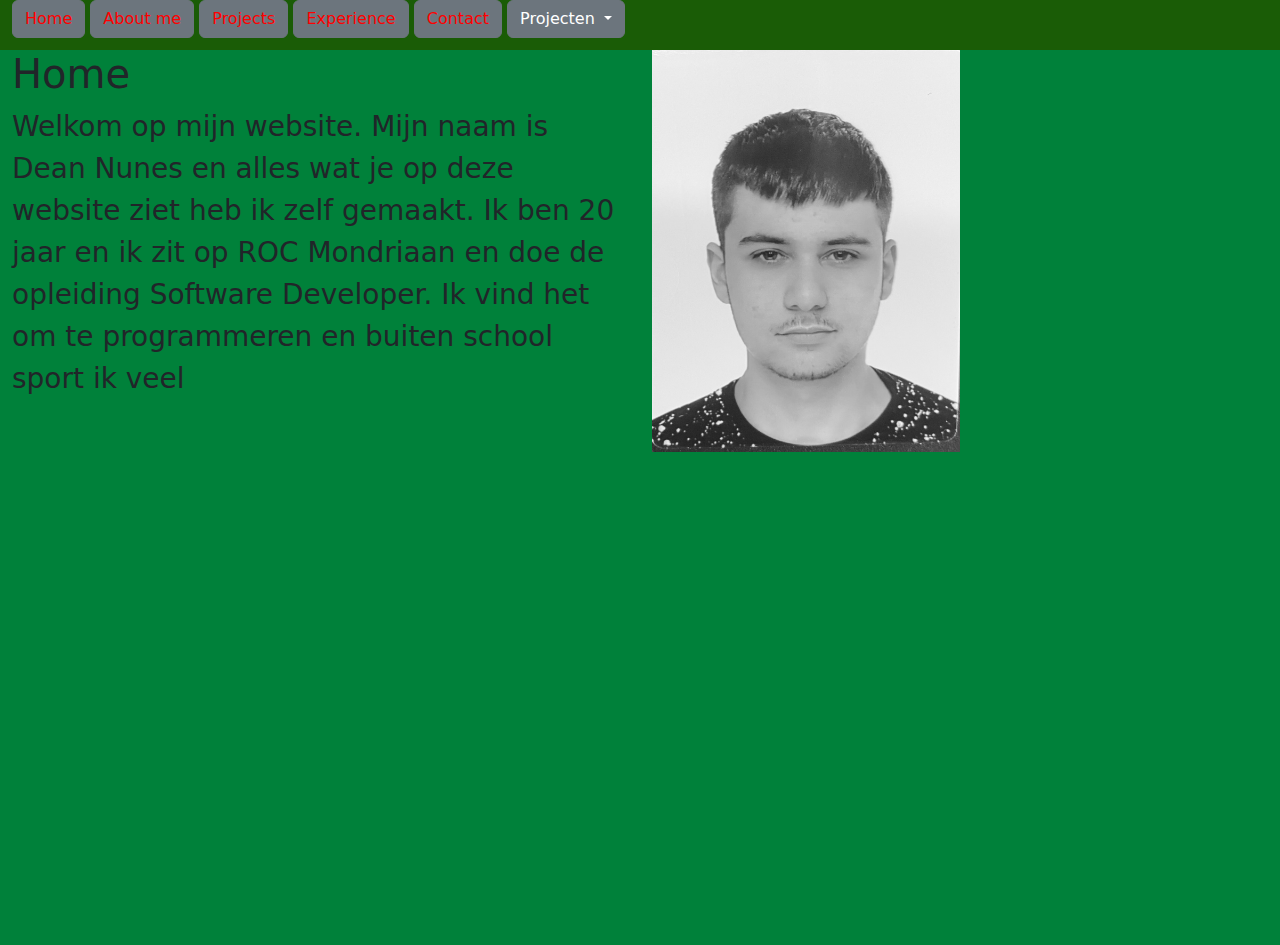
<file: index.html>
<!DOCTYPE html>
<html lang="en">

<head>
    <meta charset="UTF-8">
    <meta name="viewport" content="width=device-width, initial-scale=1.0">
    <title>Portfolio</title>
    <link href="https://cdn.jsdelivr.net/npm/bootstrap@5.3.3/dist/css/bootstrap.min.css" rel="stylesheet"
        integrity="sha384-QWTKZyjpPEjISv5WaRU9OFeRpok6YctnYmDr5pNlyT2bRjXh0JMhjY6hW+ALEwIH" crossorigin="anonymous">
    <link rel="stylesheet" href="css/style.css">
    <script src="https://cdn.jsdelivr.net/npm/bootstrap@5.3.3/dist/js/bootstrap.bundle.min.js"
        integrity="sha384-YvpcrYf0tY3lHB60NNkmXc5s9fDVZLESaAA55NDzOxhy9GkcIdslK1eN7N6jIeHz"
        crossorigin="anonymous"></script>
</head>

<body>
    <header>
        <div class="container-fluid">
            <div class="row">
                <div class="col-lg-12">
                    <div class="dropdown">
                        <button class="btn btn-secondary" type="button"><a href="index.html">Home</a></button>
                        <button class="btn btn-secondary" type="button"><a href="about-me.html">About me</a></button>
                        <button class="btn btn-secondary" type="button"><a href="projecten.html">Projects</a></button>
                        <button class="btn btn-secondary" type="button"><a href="experience.html">Experience</a></button>
                        <button class="btn btn-secondary" type="button"><a href="contact.html">Contact</a></button>
                        <button class="btn btn-secondary dropdown-toggle" type="button" data-bs-toggle="dropdown"
                            aria-expanded="false">
                            Projecten
                        </button>
                        <ul class="dropdown-menu">
                            <li><a class="dropdown-item" href="hogerlager.html">Hoger lager</a></li>
                            <li><a class="dropdown-item" href="escaperoom.html">Escape room</a></li>
                            <li><a class="dropdown-item" href="hangman.html">Hangman</a></li>
                            <li><a class="dropdown-item" href="webcatalogus.html">Webcatalogus</a></li>
                            <li><a class="dropdown-item" href="build-a-game.html">build a game</a></li>
                        </ul>
                    </div>
                </div>
            </div>
        </div>
    </header>

    <main>
        <div class="container-fluid">
            <div class="row">
                <div class="col-sm-6">
                    <article>
                        <h1>Home</h1>
                        <p class="fs-3 fst-"> Welkom op mijn website. Mijn naam is Dean Nunes en alles wat je op
                            deze website ziet heb ik zelf gemaakt. Ik ben 20 jaar en ik zit op
                            ROC Mondriaan en doe de opleiding Software Developer. Ik vind het 
                            om te programmeren en buiten school sport ik veel</p>
                            
                    </article>
                </div>
                <div class="col-sm-6"><img class="w-50" src="img/IMG_1656.jpg" alt="Dean"></div>
            </div>
        </div>
    </main>

</body>

</html>
</file>
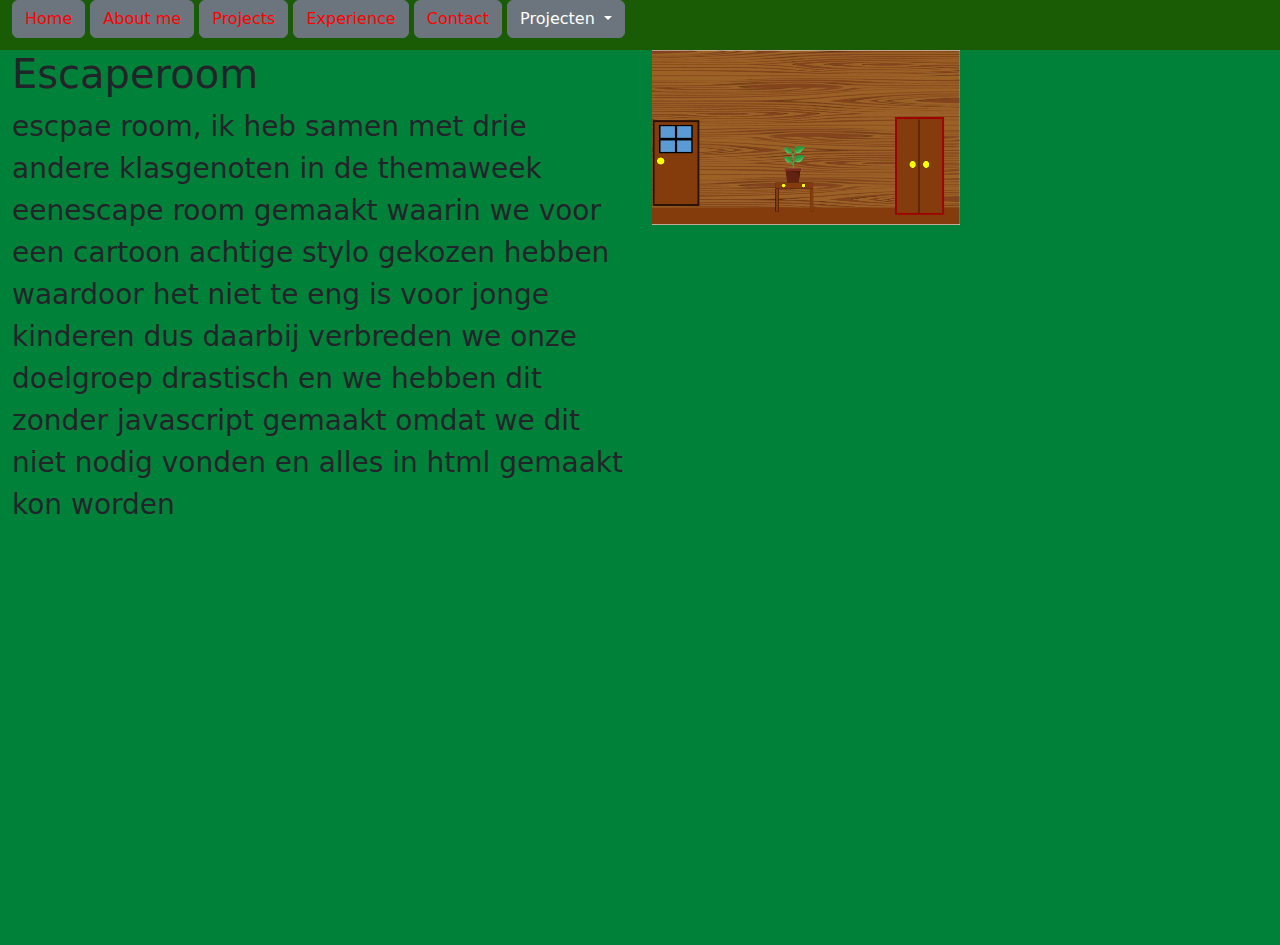
<file: escaperoom.html>
<!DOCTYPE html>
<html lang="en">

<head>
    <meta charset="UTF-8">
    <meta name="viewport" content="width=device-width, initial-scale=1.0">
    <title>Portfolio</title>
    <link href="https://cdn.jsdelivr.net/npm/bootstrap@5.3.3/dist/css/bootstrap.min.css" rel="stylesheet"
        integrity="sha384-QWTKZyjpPEjISv5WaRU9OFeRpok6YctnYmDr5pNlyT2bRjXh0JMhjY6hW+ALEwIH" crossorigin="anonymous">
    <link rel="stylesheet" href="css/style.css">
    <script src="https://cdn.jsdelivr.net/npm/bootstrap@5.3.3/dist/js/bootstrap.bundle.min.js"
        integrity="sha384-YvpcrYf0tY3lHB60NNkmXc5s9fDVZLESaAA55NDzOxhy9GkcIdslK1eN7N6jIeHz"
        crossorigin="anonymous"></script>
</head>

<body>
    <header>
        <div class="container-fluid">
            <div class="row">
                <div class="col-lg-12">
                    <div class="dropdown">
                        <button class="btn btn-secondary" type="button"><a href="index.html">Home</a></button>
                        <button class="btn btn-secondary" type="button"><a href="about-me.html">About me</a></button>
                        <button class="btn btn-secondary" type="button"><a href="projecten.html">Projects</a></button>
                        <button class="btn btn-secondary" type="button"><a
                                href="experience.html">Experience</a></button>
                        <button class="btn btn-secondary" type="button"><a href="contact.html">Contact</a></button>
                        <button class="btn btn-secondary dropdown-toggle" type="button" data-bs-toggle="dropdown"
                            aria-expanded="false">
                            Projecten
                        </button>
                        <ul class="dropdown-menu">
                            <li><a class="dropdown-item" href="hogerlager.html">Hoger lager</a></li>
                            <li><a class="dropdown-item" href="escaperoom.html">Escape room</a></li>
                            <li><a class="dropdown-item" href="hangman.html">Hangman</a></li>
                            <li><a class="dropdown-item" href="webcatalogus.html">Webcatalogus</a></li>
                            <li><a class="dropdown-item" href="build-a-game.html">build a game</a></li>
                        </ul>
                    </div>
                </div>
            </div>
        </div>
    </header>

    <main>
        <div class="container-fluid">
            <div class="row">
                <div class="col-sm-6">
                    <article>
                        <h1>Escaperoom</h1>
                        <p class="fs-3 fst-"> escpae room, ik heb samen met drie andere klasgenoten in de themaweek
                            eenescape room gemaakt waarin we voor een cartoon achtige stylo gekozen hebben waardoor het
                            niet te eng is voor jonge kinderen dus daarbij verbreden we onze doelgroep drastisch en we
                            hebben dit zonder javascript gemaakt omdat we dit niet nodig vonden en alles in html gemaakt
                            kon worden </p>

                    </article>
                </div>
                <div class="col-sm-6"><img class="w-50" src="img/escape room.PNG" alt="er"></div>
            </div>
        </div>
    </main>

</body>

</html>
</file>
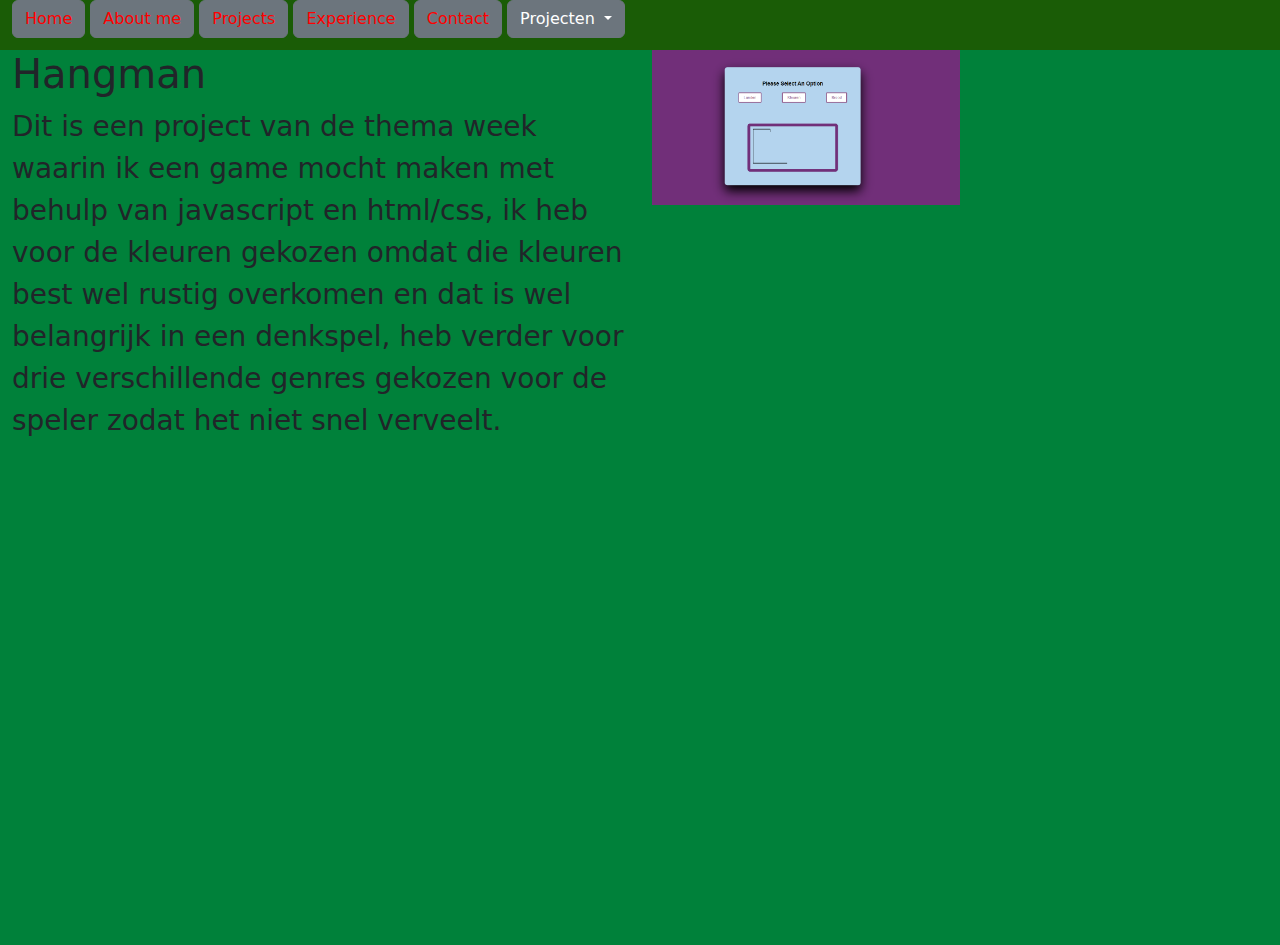
<file: hangman.html>
<!DOCTYPE html>
<html lang="en">

<head>
    <meta charset="UTF-8">
    <meta name="viewport" content="width=device-width, initial-scale=1.0">
    <title>Portfolio</title>
    <link href="https://cdn.jsdelivr.net/npm/bootstrap@5.3.3/dist/css/bootstrap.min.css" rel="stylesheet"
        integrity="sha384-QWTKZyjpPEjISv5WaRU9OFeRpok6YctnYmDr5pNlyT2bRjXh0JMhjY6hW+ALEwIH" crossorigin="anonymous">
    <link rel="stylesheet" href="css/style.css">
    <script src="https://cdn.jsdelivr.net/npm/bootstrap@5.3.3/dist/js/bootstrap.bundle.min.js"
        integrity="sha384-YvpcrYf0tY3lHB60NNkmXc5s9fDVZLESaAA55NDzOxhy9GkcIdslK1eN7N6jIeHz"
        crossorigin="anonymous"></script>
</head>

<body>
    <header>
        <div class="container-fluid">
            <div class="row">
                <div class="col-lg-12">
                    <div class="dropdown">
                        <button class="btn btn-secondary" type="button"><a href="index.html">Home</a></button>
                        <button class="btn btn-secondary" type="button"><a href="about-me.html">About me</a></button>
                        <button class="btn btn-secondary" type="button"><a href="projecten.html">Projects</a></button>
                        <button class="btn btn-secondary" type="button"><a
                                href="experience.html">Experience</a></button>
                        <button class="btn btn-secondary" type="button"><a href="contact.html">Contact</a></button>
                        <button class="btn btn-secondary dropdown-toggle" type="button" data-bs-toggle="dropdown"
                            aria-expanded="false">
                            Projecten
                        </button>
                        <ul class="dropdown-menu">
                            <li><a class="dropdown-item" href="hogerlager.html">Hoger lager</a></li>
                            <li><a class="dropdown-item" href="escaperoom.html">Escape room</a></li>
                            <li><a class="dropdown-item" href="hangman.html">Hangman</a></li>
                            <li><a class="dropdown-item" href="webcatalogus.html">Webcatalogus</a></li>
                            <li><a class="dropdown-item" href="build-a-game.html">build a game</a></li>
                        </ul>
                    </div>
                </div>
            </div>
        </div>
    </header>

    <main>
        <div class="container-fluid">
            <div class="row">
                <div class="col-sm-6">
                    <article>
                        <h1>Hangman</h1>
                        <p class="fs-3 fst-"> Dit is een project van de thema week waarin ik een game mocht maken met
                            behulp van javascript en html/css, ik heb voor de kleuren gekozen omdat die kleuren best wel
                            rustig overkomen en dat is wel belangrijk in een denkspel, heb verder voor drie
                            verschillende genres gekozen voor de speler zodat het niet snel verveelt.</p>

                    </article>
                </div>
                <div class="col-sm-6"><img class="w-50" src="img/hangman.PNG" alt="hm"></div>
            </div>
        </div>
    </main>

</body>

</html>
</file>
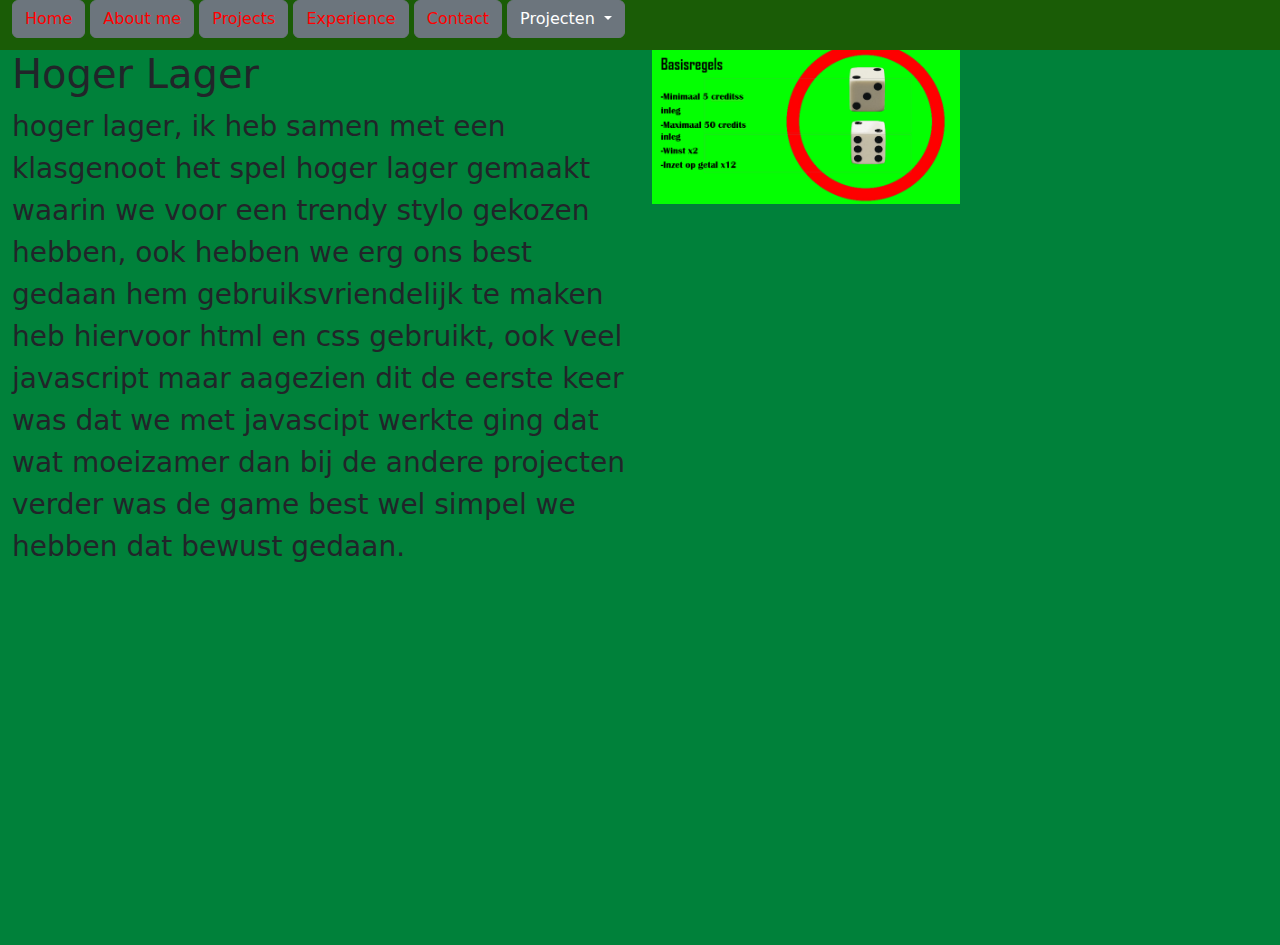
<file: hogerlager.html>
<!DOCTYPE html>
<html lang="en">

<head>
    <meta charset="UTF-8">
    <meta name="viewport" content="width=device-width, initial-scale=1.0">
    <title>Portfolio</title>
    <link href="https://cdn.jsdelivr.net/npm/bootstrap@5.3.3/dist/css/bootstrap.min.css" rel="stylesheet"
        integrity="sha384-QWTKZyjpPEjISv5WaRU9OFeRpok6YctnYmDr5pNlyT2bRjXh0JMhjY6hW+ALEwIH" crossorigin="anonymous">
    <link rel="stylesheet" href="css/style.css">
    <script src="https://cdn.jsdelivr.net/npm/bootstrap@5.3.3/dist/js/bootstrap.bundle.min.js"
        integrity="sha384-YvpcrYf0tY3lHB60NNkmXc5s9fDVZLESaAA55NDzOxhy9GkcIdslK1eN7N6jIeHz"
        crossorigin="anonymous"></script>
</head>

<body>
    <header>
        <div class="container-fluid">
            <div class="row">
                <div class="col-lg-12">
                    <div class="dropdown">
                        <button class="btn btn-secondary" type="button"><a href="index.html">Home</a></button>
                        <button class="btn btn-secondary" type="button"><a href="about-me.html">About me</a></button>
                        <button class="btn btn-secondary" type="button"><a href="projecten.html">Projects</a></button>
                        <button class="btn btn-secondary" type="button"><a
                                href="experience.html">Experience</a></button>
                        <button class="btn btn-secondary" type="button"><a href="contact.html">Contact</a></button>
                        <button class="btn btn-secondary dropdown-toggle" type="button" data-bs-toggle="dropdown"
                            aria-expanded="false">
                            Projecten
                        </button>
                        <ul class="dropdown-menu">
                            <li><a class="dropdown-item" href="hogerlager.html">Hoger lager</a></li>
                            <li><a class="dropdown-item" href="escaperoom.html">Escape room</a></li>
                            <li><a class="dropdown-item" href="hangman.html">Hangman</a></li>
                            <li><a class="dropdown-item" href="webcatalogus.html">Webcatalogus</a></li>
                            <li><a class="dropdown-item" href="build-a-game.html">build a game</a></li>
                        </ul>
                    </div>
                </div>
            </div>
        </div>
    </header>

    <main>
        <div class="container-fluid">
            <div class="row">
                <div class="col-sm-6">
                    <article>
                        <h1>Hoger Lager</h1>
                        <p class="fs-3 fst-"> hoger lager, ik heb samen met een klasgenoot het spel hoger lager gemaakt
                            waarin we voor een trendy stylo gekozen hebben, ook hebben we erg ons best gedaan hem
                            gebruiksvriendelijk te maken heb hiervoor html en css gebruikt, ook veel javascript maar
                            aagezien dit de eerste keer was dat we met javascipt werkte ging dat wat moeizamer dan bij
                            de andere projecten verder was de game best wel simpel we hebben dat bewust gedaan. </p>

                    </article>
                </div>
                <div class="col-sm-6"><img class="w-50" src="img/hoger lager.PNG" alt="hl"></div>
            </div>
        </div>
    </main>

</body>

</html>
</file>
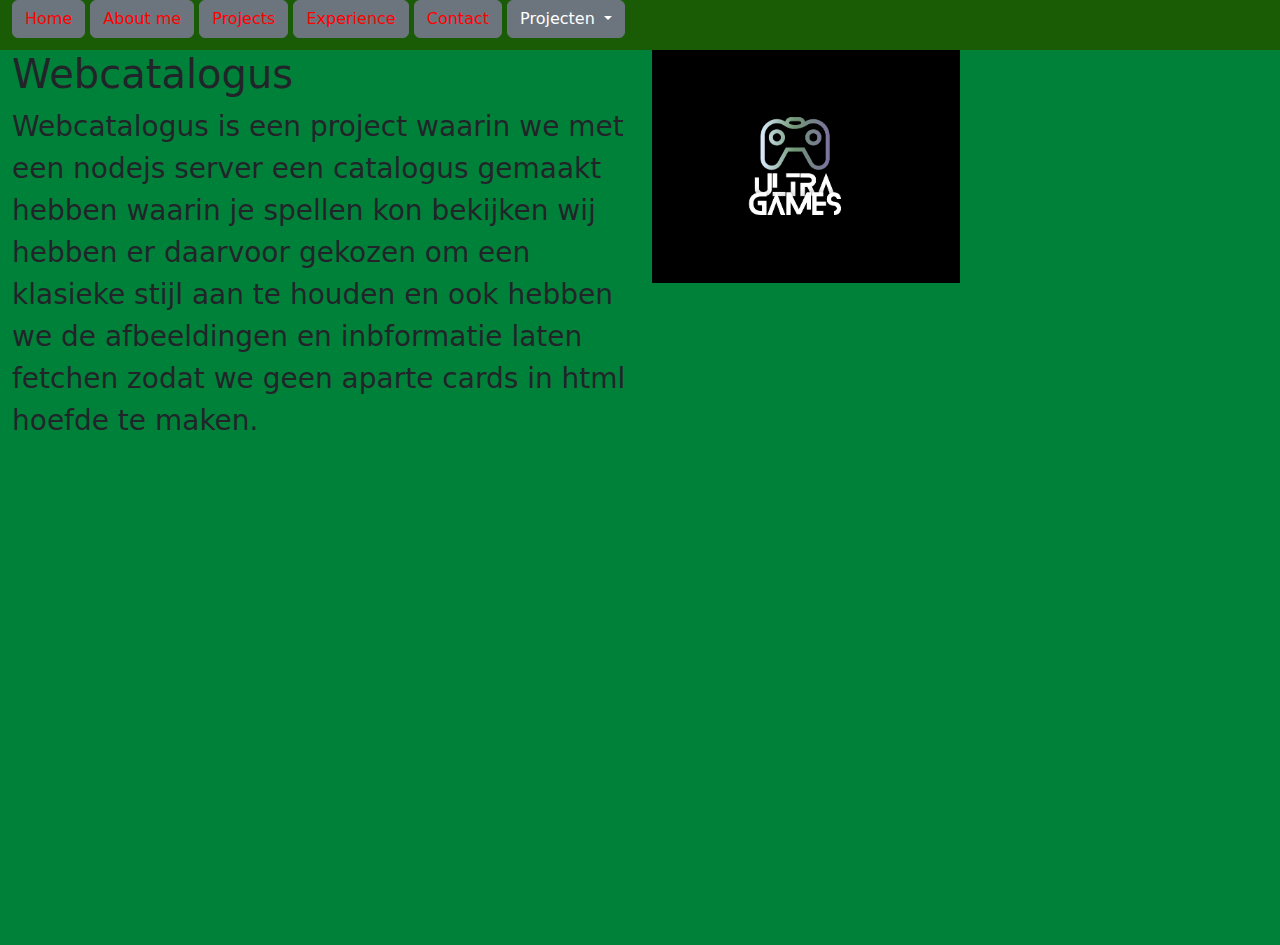
<file: webcatalogus.html>
<!DOCTYPE html>
<html lang="en">

<head>
    <meta charset="UTF-8">
    <meta name="viewport" content="width=device-width, initial-scale=1.0">
    <title>Portfolio</title>
    <link href="https://cdn.jsdelivr.net/npm/bootstrap@5.3.3/dist/css/bootstrap.min.css" rel="stylesheet"
        integrity="sha384-QWTKZyjpPEjISv5WaRU9OFeRpok6YctnYmDr5pNlyT2bRjXh0JMhjY6hW+ALEwIH" crossorigin="anonymous">
    <link rel="stylesheet" href="css/style.css">
    <script src="https://cdn.jsdelivr.net/npm/bootstrap@5.3.3/dist/js/bootstrap.bundle.min.js"
        integrity="sha384-YvpcrYf0tY3lHB60NNkmXc5s9fDVZLESaAA55NDzOxhy9GkcIdslK1eN7N6jIeHz"
        crossorigin="anonymous"></script>
</head>

<body>
    <header>
        <div class="container-fluid">
            <div class="row">
                <div class="col-lg-12">
                    <div class="dropdown">
                        <button class="btn btn-secondary" type="button"><a href="index.html">Home</a></button>
                        <button class="btn btn-secondary" type="button"><a href="about-me.html">About me</a></button>
                        <button class="btn btn-secondary" type="button"><a href="projecten.html">Projects</a></button>
                        <button class="btn btn-secondary" type="button"><a
                                href="experience.html">Experience</a></button>
                        <button class="btn btn-secondary" type="button"><a href="contact.html">Contact</a></button>
                        <button class="btn btn-secondary dropdown-toggle" type="button" data-bs-toggle="dropdown"
                            aria-expanded="false">
                            Projecten
                        </button>
                        <ul class="dropdown-menu">
                            <li><a class="dropdown-item" href="hogerlager.html">Hoger lager</a></li>
                            <li><a class="dropdown-item" href="escaperoom.html">Escape room</a></li>
                            <li><a class="dropdown-item" href="hangman.html">Hangman</a></li>
                            <li><a class="dropdown-item" href="webcatalogus.html">Webcatalogus</a></li>
                            <li><a class="dropdown-item" href="build-a-game.html">build a game</a></li>
                        </ul>
                    </div>
                </div>
            </div>
        </div>
    </header>

    <main>
        <div class="container-fluid">
            <div class="row">
                <div class="col-sm-6">
                    <article>
                        <h1>Webcatalogus</h1>
                        <p class="fs-3 fst-"> Webcatalogus is een project waarin we met een nodejs server een catalogus
                            gemaakt hebben waarin je spellen kon bekijken wij hebben er daarvoor gekozen om een klasieke
                            stijl aan te houden en ook hebben we de afbeeldingen en inbformatie laten fetchen zodat we
                            geen aparte cards in html hoefde te maken.</p>

                    </article>
                </div>
                <div class="col-sm-6"><img class="w-50" src="img/webcatalogus.PNG" alt="wc"></div>
            </div>
        </div>
    </main>

</body>

</html>
</file>
<file: css/style.css>
* {
    padding: 0;
    margin: 0;
    box-sizing: border-box;
}

header div {
    background-color: rgb(26, 92, 6);
    height: 50px;
}

a {
    color: rgb(255, 0, 0);
    text-decoration: none;
}

div {
    height: 895px;
    background-color: rgb(0, 129, 58);
}
</file>
